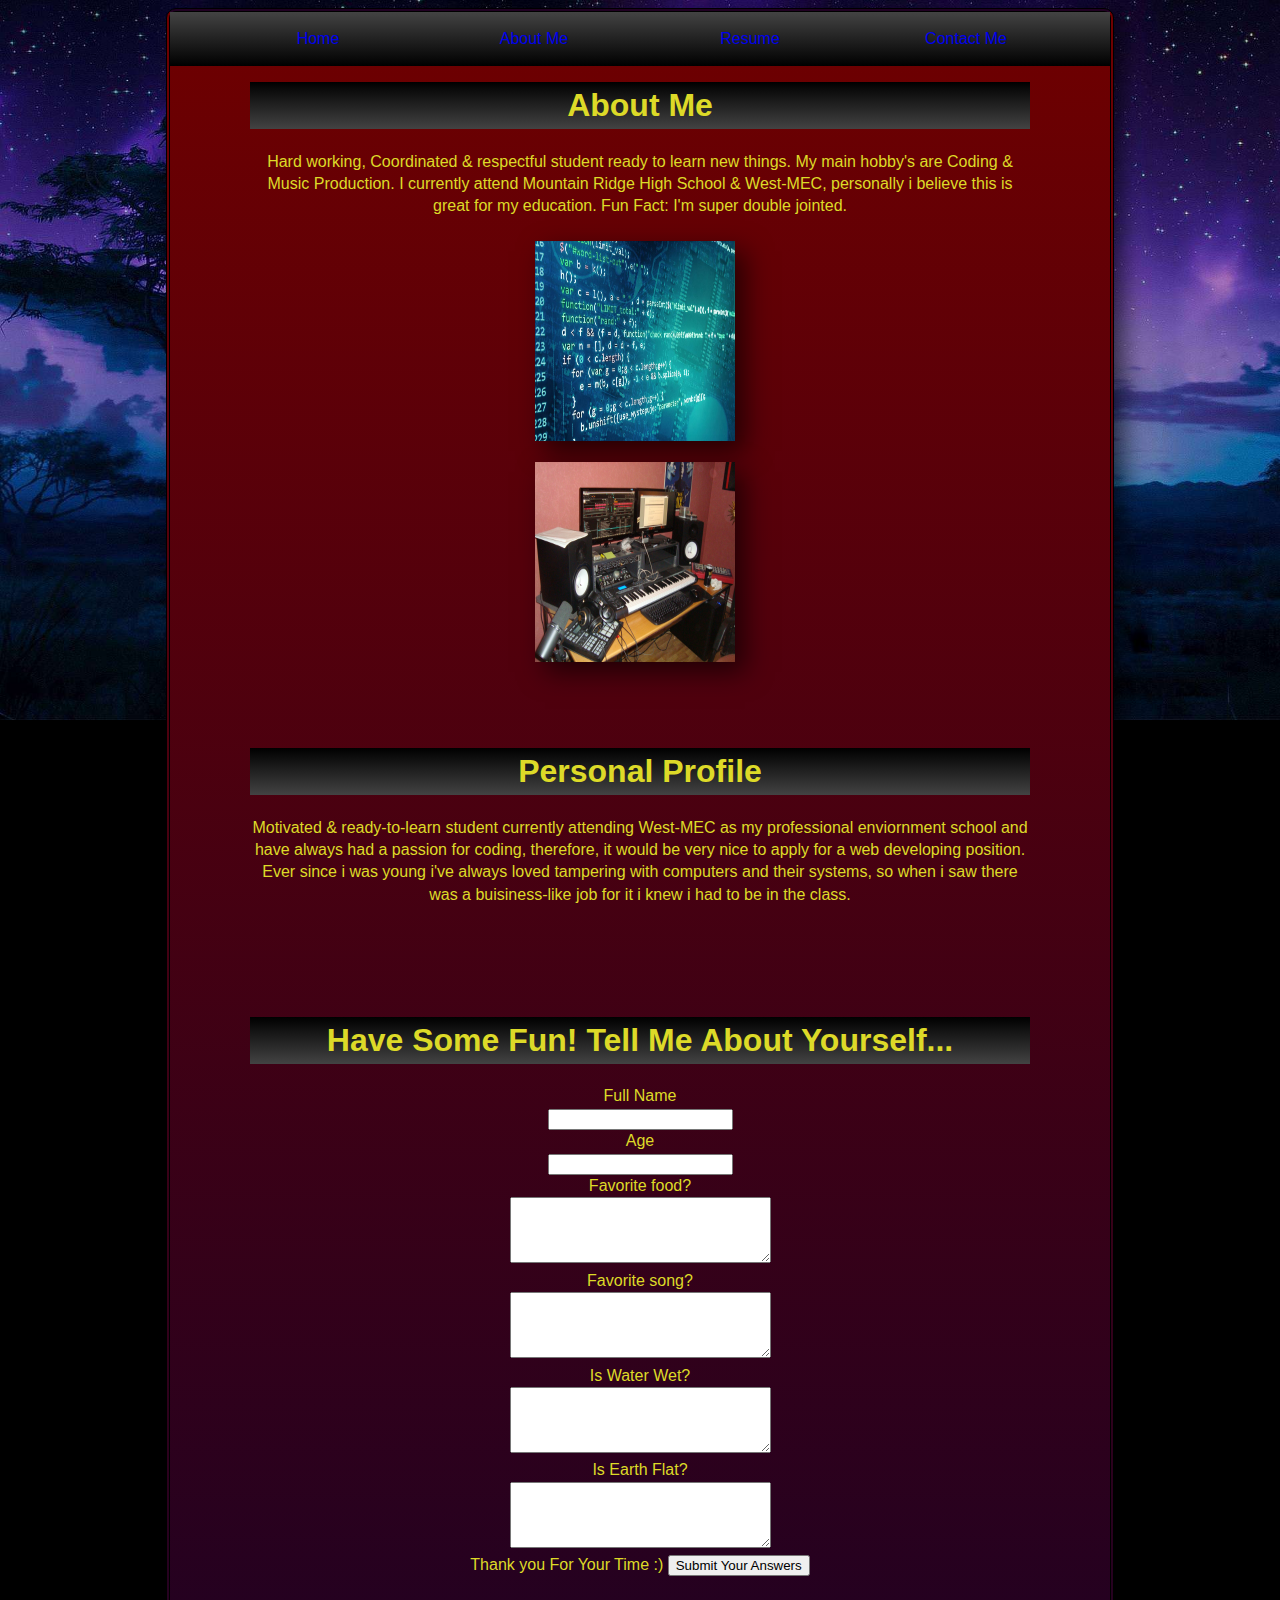
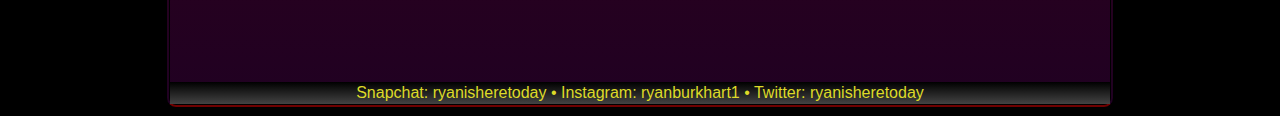
<file: AboutMe.html>
<!DOCTYPE html>
 <html>
    <head>
        <meta charset="utf-8">
        <link rel="stylesheet" href="main.css" />
        <title>About Me</title>
    </head>



    <body>
        <header>
            <nav class="horizontalNavigation">
                <ul>
                  <li><a href="Index.html">Home</a></li>
                  <li><a href="AboutMe.html">About Me</a></li>
                  <li><a href="Resume.html">Resume</a></li>
                  <li><a href="Contacts.html">Contact Me</a></li>
                </ul>
            </nav>
         </header>  
         
         
         <article>
                <p>
                    <h1>About Me</h1>
                    Hard working, Coordinated & respectful student ready to learn new things. My main hobby's are Coding & Music Production. I currently attend Mountain Ridge High School & West-MEC, personally i believe this is great for my education. Fun Fact: I'm super double jointed. 
                  <br>
                  <br>
                  <img class="extra" src="Coding is Kool.jpg" width="200" height="200" alt="Code">
                  <img class="extra" src="Studio.jpeg" width="200" height="200" alt="Studio">
                  <br>
                  <br>
                  <br>
                  
                  <h1>Personal Profile</h1>
                  Motivated & ready-to-learn student currently attending West-MEC as my professional enviornment school and have always had a passion for coding, therefore,  it would be very nice to apply for a web developing position. Ever since i was young i've always loved tampering with computers and their systems, so when i saw there was a buisiness-like job for it i knew i had to be in the class.
                  <br>
                  <br>
                  <br>
                  <br>
                  <br>
                  <h1>Have Some Fun! Tell Me About Yourself...</h1>
                  <form action="aboutMe.html" method="post">
                      Full Name <br> <input type="text" name="userName"> <br>
                      Age <br> <input type="number" name="age"> <br>
                      Favorite food? <br> <textarea name="comments" cols="30" rows="4"></textarea> <br>
                      Favorite song? <br> <textarea name="comments" cols="30" rows="4"></textarea> <br>
                      Is Water Wet? <br> <textarea name="comments" cols="30" rows="4"></textarea> <br>
                      Is Earth Flat? <br> <textarea name="comments" cols="30" rows="4"></textarea> <br>
                      Thank you For Your Time :)
                      <input type="submit" name="save" value="Submit Your Answers"> <br>
                  </form>
                  <br>
                  <br>
                  <br>
                  <br>             
                </p>
              </article>
              
              <footer>
                Snapchat: ryanisheretoday &#8226; Instagram: ryanburkhart1  &#8226; Twitter: ryanisheretoday
            </footer>

    </body>
</html>
</file>
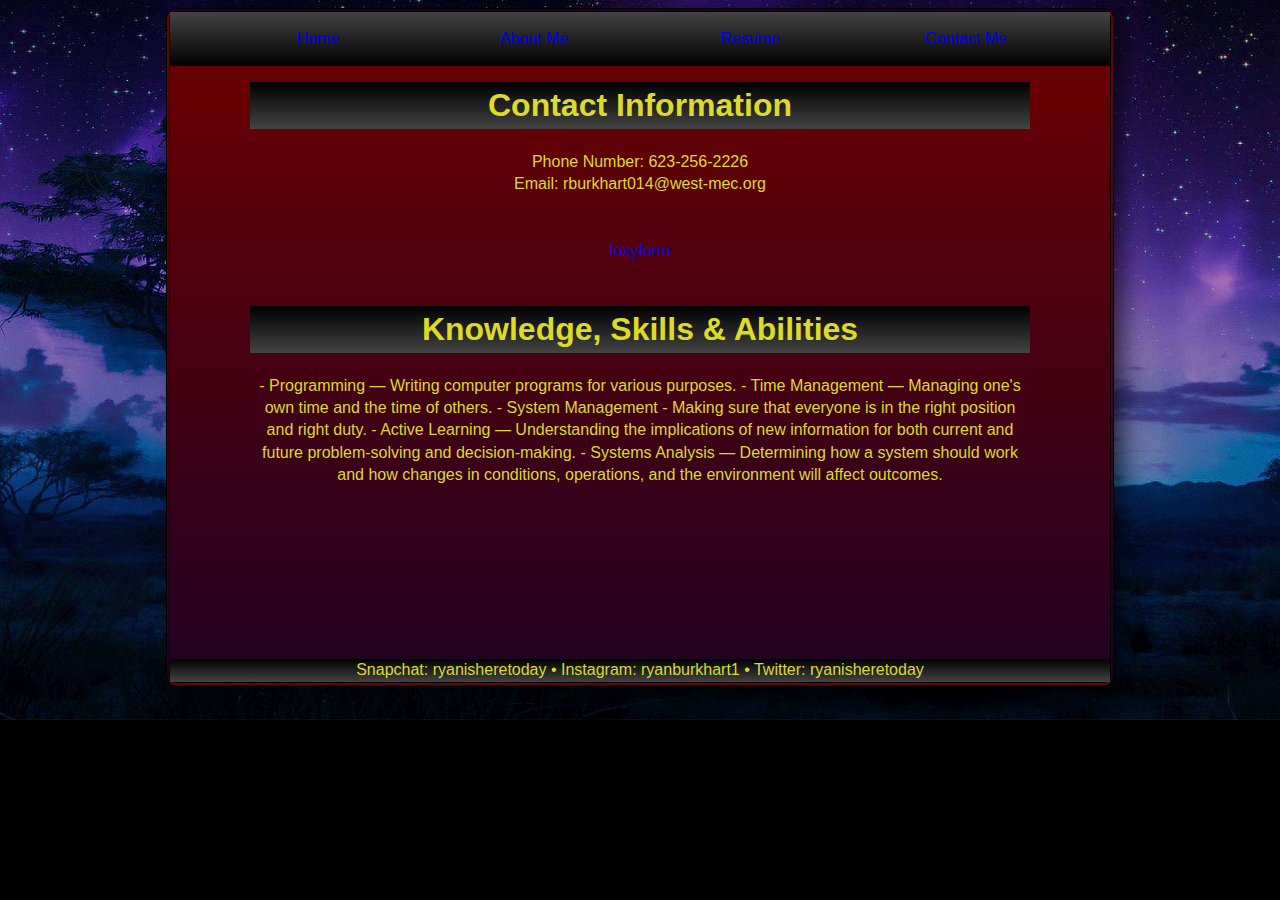
<file: Contacts.html>
<!DOCTYPE html>
 <html>
    <head>
        <meta charset="utf-8">
        <link rel="stylesheet" href="main.css" />
        <title>Contact Me</title>
    </head>



    <body>
        <header>
            <nav class="horizontalNavigation">
                <ul>
                  <li><a href="Index.html">Home</a></li>
                  <li><a href="AboutMe.html">About Me</a></li>
                  <li><a href="Resume.html">Resume</a></li>
                  <li><a href="Contacts.html">Contact Me</a></li>
                </ul>
            </nav>
         </header>  
         
         
         <article>
                <p> 
                  <h1>Contact Information</h1>
                  Phone Number: 623-256-2226 
                  <br>
                  Email: rburkhart014@west-mec.org
                  <br>
                  <br>
                  <br>
                  <a id="foxyform_embed_link_940163" href="http://www.foxyform.com/">foxyform</a>
                  <script type="text/javascript">
                  (function(d, t){
                  var g = d.createElement(t),
                  s = d.getElementsByTagName(t)[0];
                  g.src = "http://www.foxyform.com/js.php?id=940163&sec_hash=7f2e76d0f5d&width=350px";
                  s.parentNode.insertBefore(g, s);
                  }(document, "script"));
                  </script>
                  <br>
                  <br>
                  <h1>Knowledge, Skills & Abilities</h1>
                  - Programming 
                  — Writing computer programs for various purposes.
                  - Time Management
                  — Managing one's own time and the time of others.
                  - System Management 
                  - Making sure that everyone is in the right position and right duty.
                  - Active Learning 
                  — Understanding the implications of new information for both current and future problem-solving and decision-making.
                  - Systems Analysis 
                  — Determining how a system should work and how changes in conditions, operations, and the environment will affect outcomes.
                  <br>
                  <br>
                  <br>
                  <br>
                  <br>
                  <br>
                  <br>
                  <br>
                </p>
              </article>
              
              <footer>
                Snapchat: ryanisheretoday &#8226; Instagram: ryanburkhart1  &#8226; Twitter: ryanisheretoday
            </footer>

    </body>
</html>
</file>
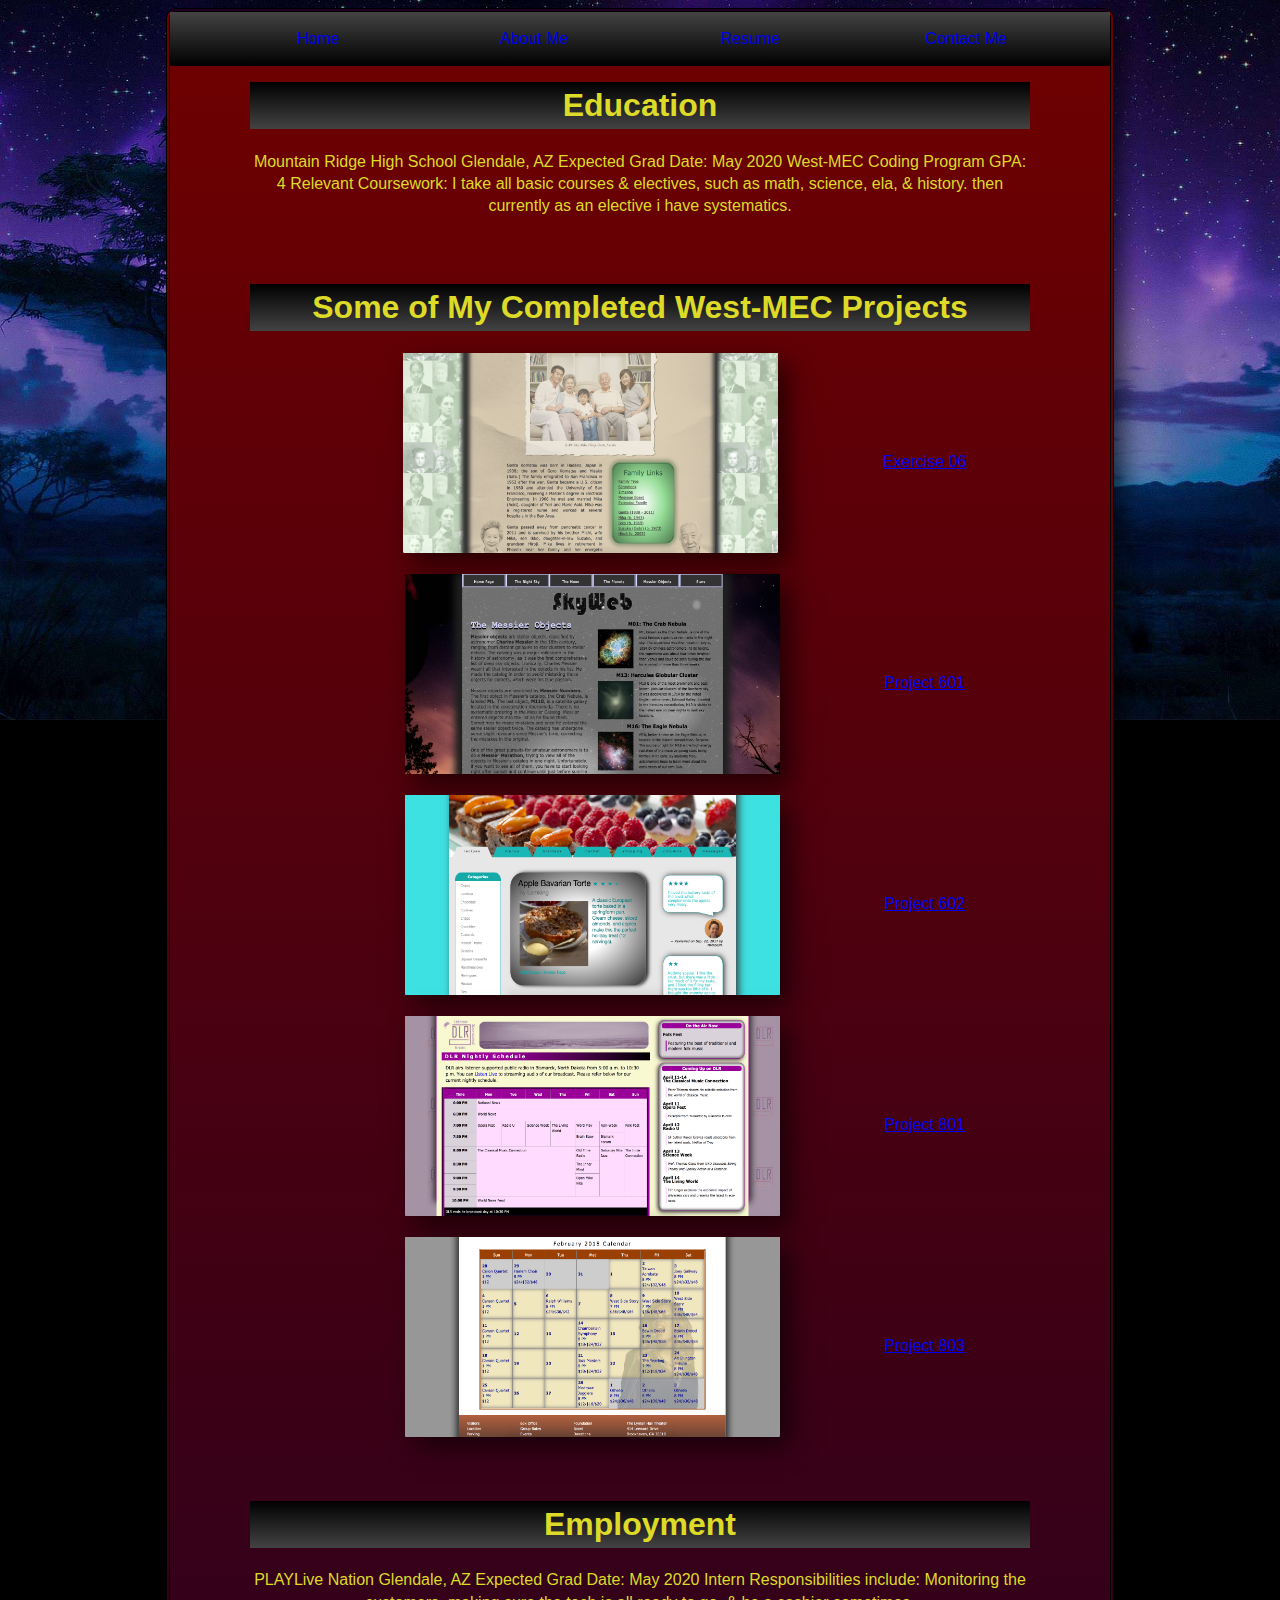
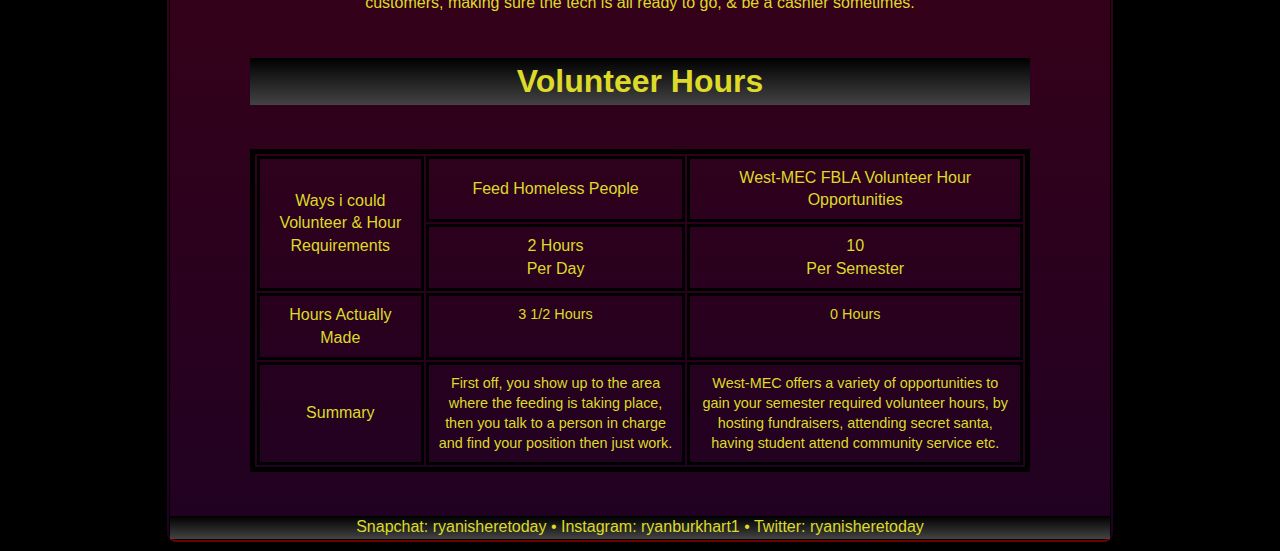
<file: Resume.html>
<!DOCTYPE html>
 <html>
    <head>
        <meta charset="utf-8">
        <link rel="stylesheet" href="main.css" />
        <title>Resume</title>
    </head>



    <body>
        <header>
            <nav class="horizontalNavigation">
                <ul>
                  <li><a href="Index.html">Home</a></li>
                  <li><a href="AboutMe.html">About Me</a></li>
                  <li><a href="Resume.html">Resume</a></li>
                  <li><a href="Contacts.html">Contact Me</a></li>
                </ul>
            </nav>
         </header> 
         
         
         <article>
                <p> 
                        <h1>Education</h1>
                        Mountain Ridge High School	Glendale, AZ	Expected Grad Date: May 2020
                    West-MEC Coding Program 	GPA: 4
                    Relevant Coursework: I take all basic courses & electives, such as math, science, ela, & history. then currently as an elective i have systematics.
                  <br>
                  <br>
                  <br>
                  <h1>Some of My Completed West-MEC Projects</h1>
                  <img class="Education" src="6.png" width="375" height="200" alt="6">
                  <a class="Leenk" href="https://rburkhart014.github.io/S2_Exercise_06/">Exercise 06</a>
                  <img class="Education" src="Project 601.png" width="375" height="200" alt="601">
                  <a class="Leenk" href="https://rburkhart014.github.io/S2_Project_06_01/">Project 601</a>
                  <img class="Education" src="Project 602.png" width="375" height="200" alt="602">
                  <a class="Leenk" href="https://rburkhart014.github.io/S2_Project_06_02/">Project 602</a>
                  <img class="Education" src="Project 801.png" width="375" height="200" alt="801">
                  <a class="Leenk" href="https://rburkhart014.github.io/S2_Project_08_01/">Project 801</a>
                  <img class="Education" src="Project 803.png" width="375" height="200" alt="803">
                  <a class="Leenk" href="https://rburkhart014.github.io/S2_Project_08_03/">Project 803</a>
                  <br>
                  <br>
                  <h1>Employment</h1>
                  PLAYLive Nation	Glendale, AZ	Expected Grad Date: May 2020
              Intern
              Responsibilities include: Monitoring the customers, making sure the tech is all ready to go, & be a cashier sometimes.
                  <br>
                  <br>
                  <h1>Volunteer Hours</h1>
                </p>
                <table id="pricing">
                    <colgroup>
                          <col id="firstCol">
                          <col class="dataCols" span="4">
                    </colgroup>
                    <thead>
                          <tr>
                                <th rowspan="2">Ways i could Volunteer & Hour Requirements</th>
                                <th>Feed Homeless People</th>
                                <th>West-MEC FBLA Volunteer Hour Opportunities</th>
                          </tr>
                          <br>
                          <tr>
                                <th>2 Hours <br>Per Day</th>
                                <th>10 <br>Per Semester</th>
                          </tr>
                    </thead>
                    <tfoot>
                      <tr>
                          <th>Summary</th>
                          <td>First off, you show up to the area where the feeding is taking place, then you talk to a person in charge and find your position then just work.</td>
        
                          <td>West-MEC offers a variety of opportunities to gain your semester required volunteer hours, by hosting fundraisers, attending secret santa, having student attend community service etc.</td>
        
                      </tr>
                    </tfoot>
        
                    <tbody>
                          <tr>
                                <th>Hours Actually Made</th>
                                <td>3 1/2 Hours</td>
                                <td>0 Hours</td>
                          </tr>
                    </tbody>
              </table>
              <br>
              <br>
              </article>
              
              <footer>
                Snapchat: ryanisheretoday &#8226; Instagram: ryanburkhart1  &#8226; Twitter: ryanisheretoday
            </footer>

    </body>
</html>
</file>
<file: main.css>
::-moz-selection {
    background: #b3d4fc;
    text-shadow: none;
}

::selection {
    background: #b3d4fc;
    text-shadow: none;
}

hr {
    display: block;
    height: 1px;
    border: 0;
    border-top: 1px solid #ccc;
    margin: 1em 0;
    padding: 0;
}

audio,
canvas,
iframe,
img,
svg,
video {
    vertical-align: middle;
}

fieldset {
    border: 0;
    margin: 0;
    padding: 0;
}

textarea {
    resize: vertical;
}

.browserupgrade {
    margin: 0.2em 0;
    background: #ccc;
    color: #000;
    padding: 0.2em 0;
}

/* ==========================================================================
   Author's custom styles
   ========================================================================== */
   html {
    color: rgb(221, 218, 40);
    font-size: 1em;
    line-height: 1.4;
    background: url(Blackpanther.jpg) fixed;
    background-color: black;
    background-size: 100%;
    background-repeat: no-repeat;
}

body {
    /* Instagram */

    /* background: #833ab4; 
background: -webkit-linear-gradient(to bottom, #fcb045, #fd1d1d, #833ab4);  
background: linear-gradient(to bottom, #fcb045, #fd1d1d, #833ab4);  */

/* Blue & Purple */

/* background: #B993D6;  
background: -webkit-linear-gradient(to bottom, #8CA6DB, #B993D6);  
background: linear-gradient(to bottom, #8CA6DB, #B993D6);  */

background: #200122;  
background: -webkit-linear-gradient(to bottom, #6f0000, #200122);  
background: linear-gradient(to bottom, #6f0000, #200122); 


display: block;
min-width: 640px;
max-width: 940px;
margin-left: auto;
margin-right: auto;
box-shadow: rgba(0, 0, 0, 0.61) 10px 10px 25px;
border: 4px double rgb(0, 0, 0);
border-radius: 10px;
font-family: 'Play', sans-serif;

}
  
   footer {
    background: #000000;  
    background: -webkit-linear-gradient(to top, #434343, #000000);  
    background: linear-gradient(to top, #434343, #000000); 
      text-align: center;
  }

  h1 {
    background: #000000;  
    background: -webkit-linear-gradient(to top, #434343, #000000);  
    background: linear-gradient(to top, #434343, #000000); 
    
      padding: 1px;
      text-align: center;
  }

  nav.horizontalNavigation {
    background: #000000;  
    background: -webkit-linear-gradient(to bottom, #434343, #000000);  
    background: linear-gradient(to bottom, #434343, #000000);  
      float: left;
      display: block;
      width: 100%;
      padding-bottom: 1em;
      margin-bottom: 1em;
  }

  nav.horizontalNavigation ul li {
      list-style-type: none;
      display: block;
      float: left;
      width: 24%;
      
  }

  nav.horizontalNavigation ul li a {
      display: block;
      text-align: center;
  }

body>header>nav.horizontalNavigation a:link,
body>header>nav.horizontalNavigation a:visited {
    text-decoration-line: none;
}

body>header>nav.horizontalNavigation a:hover,
body>header>nav.horizontalNavigation a:active {
    color: rgb(212, 19, 164);
}

  nav:after {
      display: table;
      content: "";
      clear: both;
  }

 article {
     clear: both;
     text-align: center;
     margin: 0em 5em;
 }

 h2 {
    text-align: center;
    background: #232526;  
    background: -webkit-linear-gradient(to bottom, #414345, #232526);  
    background: linear-gradient(to bottom, #414345, #232526); 
    padding: 10px;
}

img {
    margin-left: 148px;
    margin-right: auto;
    margin-bottom: 20px;
    margin-top: 1px;
    box-shadow: rgba(0, 0, 0, 0.61) 10px 10px 25px;
}

table {
    border: 5px solid black;
}

th, td {
    border: 3px solid black;
    height: 1.4em;
    padding: 8px;
}

th {
    font-weight: normal;
}

td {
    font-size: 0.9em;
    vertical-align: top;
}

Col#firstCol {
    column-width: 24%;
}

Col.dataCols {
    column-width: 19%;
}

thead tr {
    height: 60px;
}

h3 {
    text-shadow: rgba(0, 0, 0, 0.61) 10px 10px 25px;
    text-align: center;
}

img.extra {
    margin-left: 90px;
    margin-right: 100px;
    margin-bottom: 20px;
    margin-top: 1px;
    box-shadow: rgba(0, 0, 0, 0.61) 10px 10px 25px; 
}

figcaption {
    text-align: center;
}

img.Education {
    margin-left: 90px;
    margin-right: 100px;
    margin-bottom: 20px;
    margin-top: 1px;
    box-shadow: rgba(0, 0, 0, 0.61) 10px 10px 25px;
}

a:hover, a:visited {
    color: rgb(221, 218, 40);
}

a:hover, a:active {
    color: rgb(212, 19, 164);
}







/* ==========================================================================
   Helper classes
   ========================================================================== */

.hidden {
    display: none !important;
}

.visuallyhidden {
    border: 0;
    clip: rect(0 0 0 0);
    height: 1px;
    margin: -1px;
    overflow: hidden;
    padding: 0;
    position: absolute;
    width: 1px;
    white-space: nowrap; 
}

.visuallyhidden.focusable:active,
.visuallyhidden.focusable:focus {
    clip: auto;
    height: auto;
    margin: 0;
    overflow: visible;
    position: static;
    width: auto;
    white-space: inherit;
}

.invisible {
    visibility: hidden;
}

.clearfix:before,
.clearfix:after {
    content: " "; 
    display: table; 
}

.clearfix:after {
    clear: both;
}

/* ==========================================================================
   EXAMPLE Media Queries for Responsive Design.
   These examples override the primary ('mobile first') styles.
   Modify as content requires.
   ========================================================================== */

@media only screen and (min-width: 35em) {
}

@media print,
       (-webkit-min-device-pixel-ratio: 1.25),
       (min-resolution: 1.25dppx),
       (min-resolution: 120dpi) {
}

/* ==========================================================================
   Print styles.
   Inlined to avoid the additional HTTP request:
   https://www.phpied.com/delay-loading-your-print-css/
   ========================================================================== */

@media print {
    *,
    *:before,
    *:after {
        background: transparent !important;
        color: #000 !important; 
        -webkit-box-shadow: none !important;
        box-shadow: none !important;
        text-shadow: none !important;
    }

    a,
    a:visited {
        text-decoration: underline;
    }

    a[href]:after {
        content: " (" attr(href) ")";
    }

    abbr[title]:after {
        content: " (" attr(title) ")";
    }

    a[href^="#"]:after,
    a[href^="javascript:"]:after {
        content: "";
    }

    pre {
        white-space: pre-wrap !important;
    }
    pre,
    blockquote {
        border: 1px solid #999;
        page-break-inside: avoid;
    }

    thead {
        display: table-header-group;
    }

    tr,
    img {
        page-break-inside: avoid;
    }

    p,
    h2,
    h3 {
        orphans: 3;
        widows: 3;
    }

    h2,
    h3 {
        page-break-after: avoid;
    }
}
</file>
